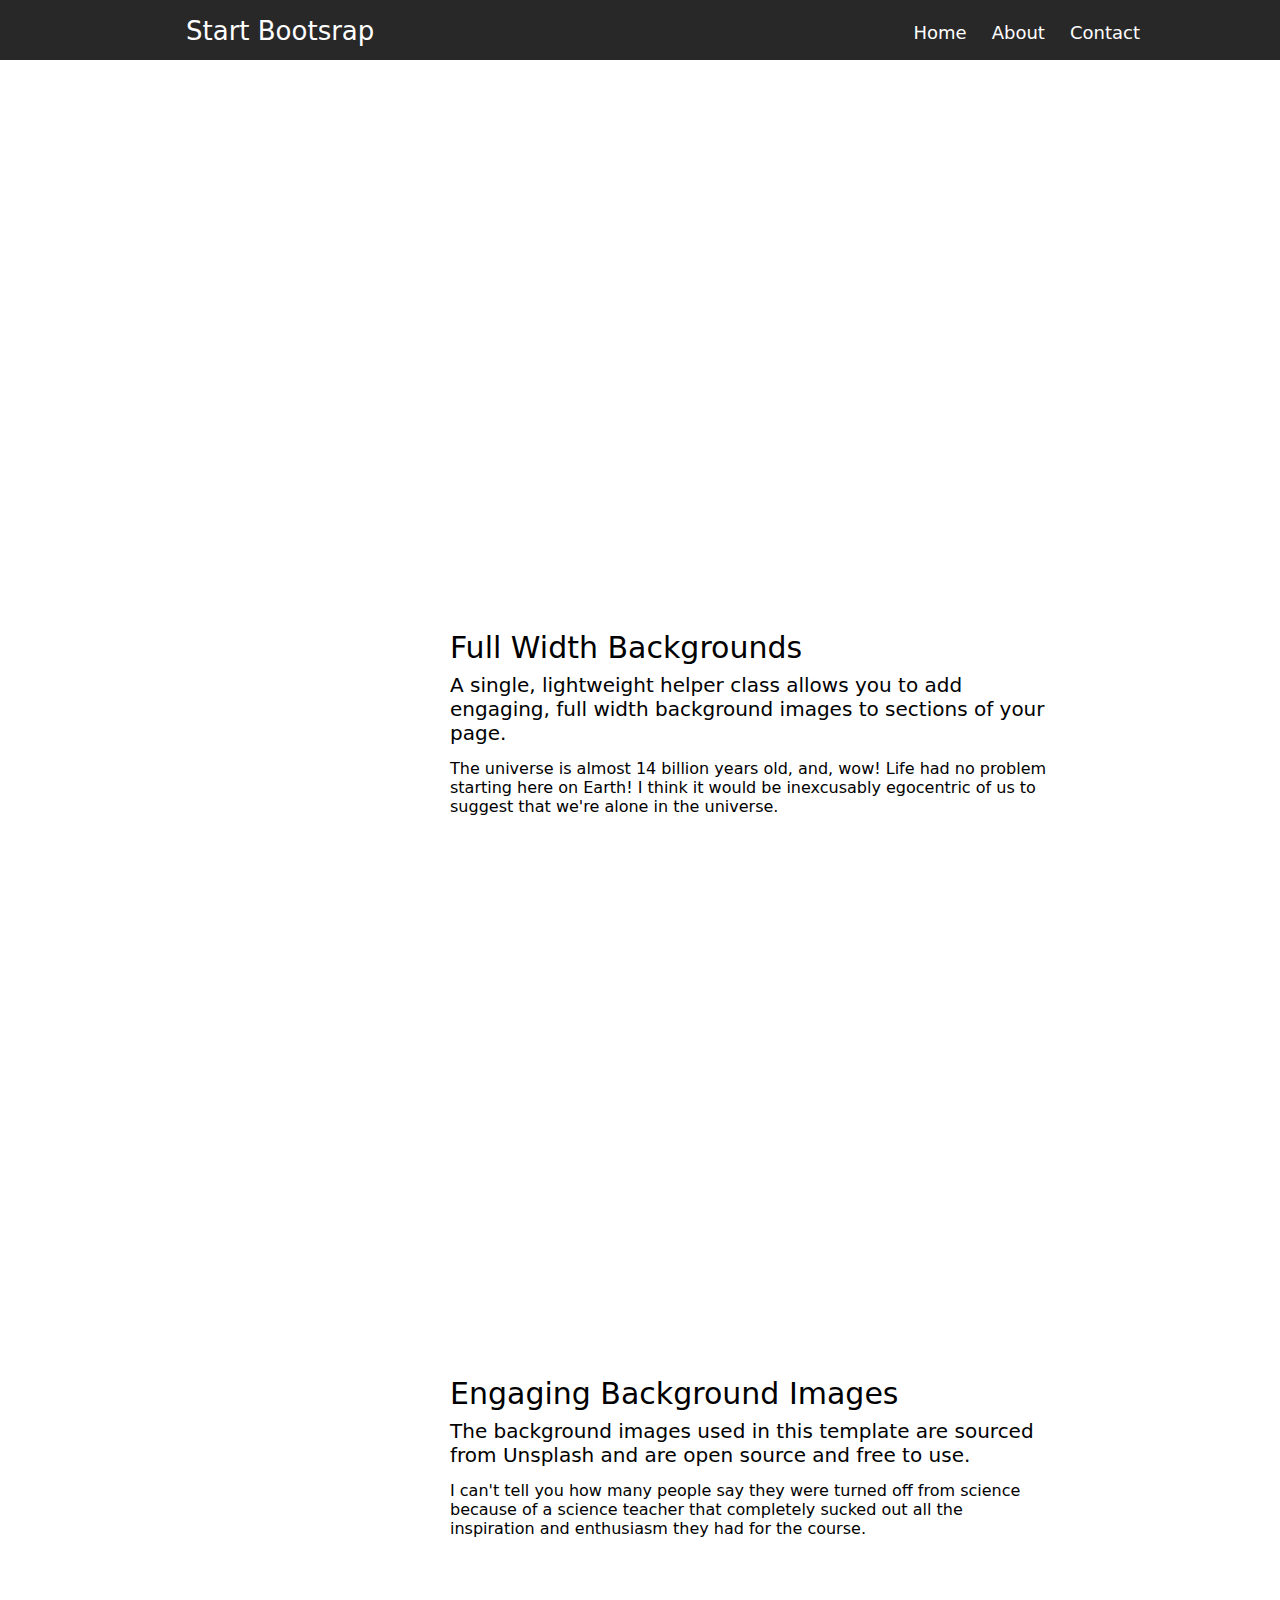
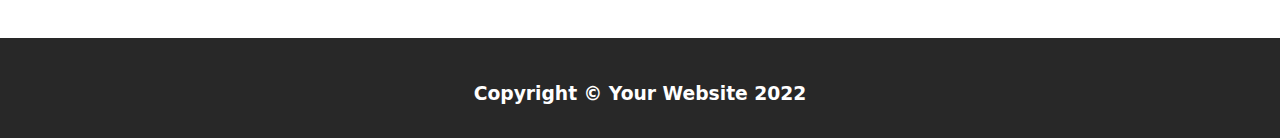
<file: evTap2.23.2023/index.html>
<!DOCTYPE html>
<html lang="en">
<head>
    <meta charset="UTF-8">
    <meta http-equiv="X-UA-Compatible" content="IE=edge">
    <meta name="viewport" content="width=device-width, initial-scale=1.0">
    <title>Document</title>
    <link rel="stylesheet" href="./style.css">
</head>
<body>

    <header>
        <div class="header">
            <div class="header-left">
                <a href=https://startbootstrap.com/previews/full-width-pics>Start Bootsrap</a>
            </div>

            <nav>
                <a href="">Home</a>
                <a href="">About</a>
                <a href="">Contact</a>

            </nav>
        </div>

    </header>
    <main>
        <section id="full-width-image">
            <div class="full-width-back">

             
                <h1>Full width pics</h1>
                <p>Landing page template</p>


            </div>
        </section>
        <section id="full-width-content">
            <div class="content">
                <h1>Full Width Backgrounds</h1>
                <p class="p-top">A single, lightweight helper class allows you to add engaging, full width background
                    images to
                    sections of your page.</p>
                <p class="p-bottom">The universe is almost 14 billion years old, and, wow! Life had no problem starting
                    here on Earth! I
                    think it would be inexcusably egocentric of us to suggest that we're alone in the universe.</p>
            </div>

        </section>
        <section id="sea-picture">
            <div class="background-sea">

            </div>
        </section>
        <section id="see-content">
            <div class="content">
                <h1>Engaging Background Images</h1>
                <p class="p-top">The background images used in this template are sourced from Unsplash and are open
                    source and free to use.</p>
                <p class="p-bottom">I can't tell you how many people say they were turned off from science because of a
                    science teacher that completely sucked out all the inspiration and enthusiasm they had for the
                    course.</p>
            </div>

        </section>
    </main>

    <footer id="copyrigt">
        <div class="footer">
            <h3>Copyright © Your Website 2022</h3>
        </div>
    </footer>
    




</body>
</html>
</file>
<file: evTap2.23.2023/style.css>
* {
    margin: 0;
    padding: 0;
    text-decoration: none;
}
body{
    font-family: system-ui, -apple-system, BlinkMacSystemFont, 'Segoe UI', Roboto, Oxygen, Ubuntu, Cantarell, 'Open Sans', 'Helvetica Neue', sans-serif;
}

.header {
    display: flex;
    justify-content: space-between;
    background-color: rgba(0, 0, 0, 0.844);  
    height: 60px;
    
    
}
.header-left{
    padding: 16px 186px;
        
}
.header-left a{
    color: white;
    font-size: 26px;
}

nav{
    padding: 22px 140px;
    word-spacing: 20px;  
}
nav a {
    color: white;
    font-size:18px ;
}
.full-width-back{

width: 100%;
height: 450px;
background-repeat: no-repeat;
background-size: cover;
opacity: 0.9;
color: white;
text-transform: capitalize;


}
.full-width-back img {
    width: 250px;
    margin-left: 600px;
    border-radius: 100px;
    margin-top: 120px;
}
.full-width-back h1{
    
    font-size: 30px;
    padding-left: 620px;
    margin-top: 20px;
}
.full-width-back p {

    padding-left: 640px;
    margin-top: 6px;
    font-size: 16px;
}
.content{
    width: 600px;
    padding:100px 450px;
}
.content h1{
    font-weight: 500;
    font-size: 30px;
}
.content .p-top{
font-size: 20px;
font-weight: 200;
margin-top: 8px;

}
.content .p-bottom{
    font-size: 16px;
    margin-top: 14px;
}
.background-sea{
   
    width: 100%;
    height: 360px;
    background-repeat: no-repeat;
    background-size: cover;
    
}
.footer {
    background-color: rgba(0, 0, 0, 0.844);  
    height: 100px;

}
.footer h3{
    text-align: center;
    padding-top: 45px;
    color: white
    ;
}
</file>
